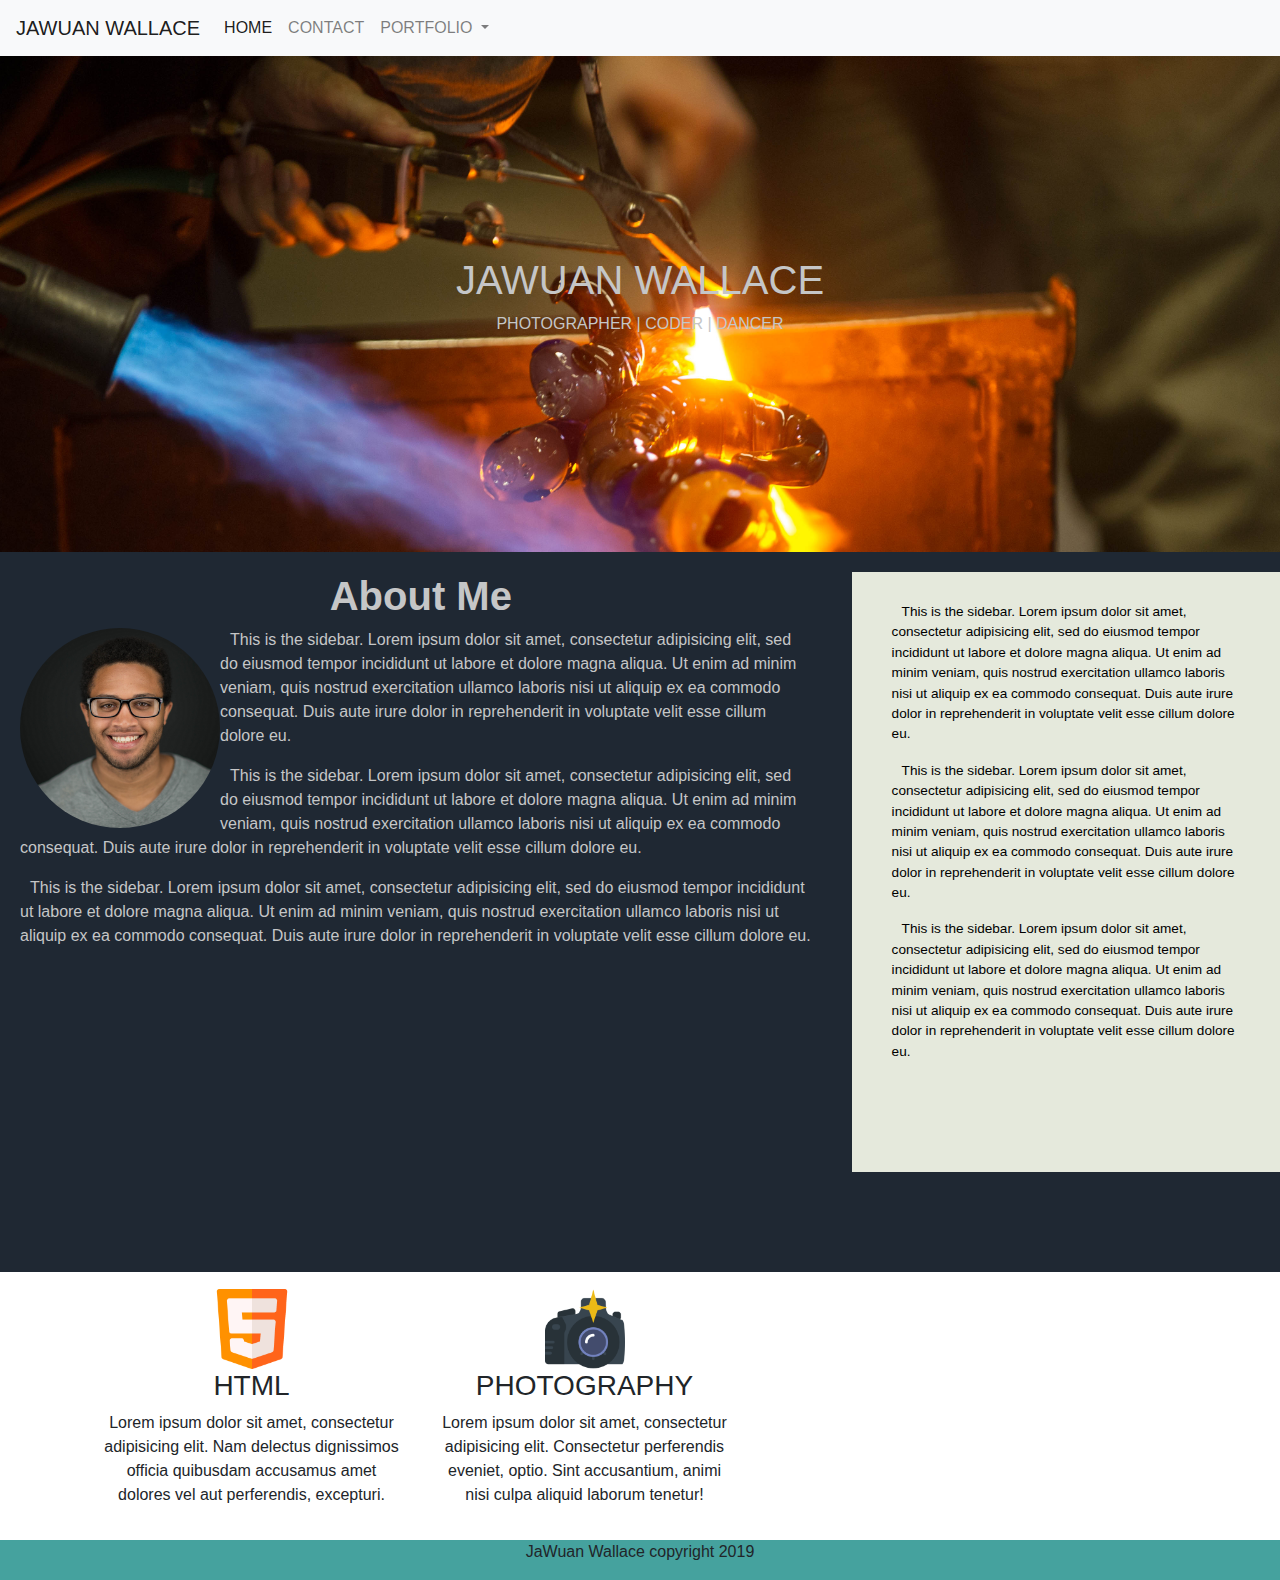
<file: index.html>
<!DOCTYPE html>
<html lang="en" dir="ltr">
  <head>
    <meta charset="utf-8">
    <title>JaWuan Wallace</title>
    <link rel="stylesheet" href="index.css">
    <!-- bootstrap stylesheet -->
    <link rel="stylesheet" href="https://stackpath.bootstrapcdn.com/bootstrap/4.3.1/css/bootstrap.min.css" integrity="sha384-ggOyR0iXCbMQv3Xipma34MD+dH/1fQ784/j6cY/iJTQUOhcWr7x9JvoRxT2MZw1T" crossorigin="anonymous">
  </head>
    <header>
      <nav class="navbar navbar-expand-lg navbar-light bg-light">
        <a class="navbar-brand" href="#">JaWuan Wallace</a>
        <button class="navbar-toggler" type="button" data-toggle="collapse" data-target="#navbarNavDropdown" aria-controls="navbarNavDropdown" aria-expanded="false" aria-label="Toggle navigation">
          <span class="navbar-toggler-icon"></span>
        </button>
        <div class="collapse navbar-collapse" id="navbarNavDropdown">
          <ul class="navbar-nav">
            <li class="nav-item active">
              <a class="nav-link" href="index.html">Home<span class="sr-only">(current)</span></a>
            </li>
            <li class="nav-item">
              <a class="nav-link" href="#">Contact</a>
            </li>
            <li class="nav-item dropdown">
              <a class="nav-link dropdown-toggle" href="#" id="navbarDropdownMenuLink" role="button" data-toggle="dropdown" aria-haspopup="true" aria-expanded="false">
                Portfolio
              </a>
              <div class="dropdown-menu" aria-labelledby="navbarDropdownMenuLink">
                <a class="dropdown-item" href="Photography-page/index.html">Photography</a>
                <a class="dropdown-item" href="Web-page/index.html">Web Development</a>

              </div>
            </li>
          </ul>
        </div>
      </nav>
    </header>
  <body>
  <div class="sec1">
    <h1>JaWuan Wallace</h1>
    <p>Photographer | Coder | Dancer</p>
  </div>
  <div class="sec20">
      <section class="lefttext">
        <div class="About Me" Id="About Me">
          <h1>About Me</h1>
        </div>
      <img src="Photos/me2.jpg" alt="ME" height="200" width="200">
        <p>This is the sidebar. Lorem ipsum dolor sit amet, consectetur adipisicing elit, sed do eiusmod tempor incididunt ut labore et dolore magna aliqua. Ut enim ad minim veniam, quis nostrud exercitation ullamco laboris nisi ut aliquip ex ea commodo consequat. Duis aute irure dolor in reprehenderit in voluptate velit esse cillum dolore eu.</p>
        <p>This is the sidebar. Lorem ipsum dolor sit amet, consectetur adipisicing elit, sed do eiusmod tempor incididunt ut labore et dolore magna aliqua. Ut enim ad minim veniam, quis nostrud exercitation ullamco laboris nisi ut aliquip ex ea commodo consequat. Duis aute irure dolor in reprehenderit in voluptate velit esse cillum dolore eu.</p>
        <p>This is the sidebar. Lorem ipsum dolor sit amet, consectetur adipisicing elit, sed do eiusmod tempor incididunt ut labore et dolore magna aliqua. Ut enim ad minim veniam, quis nostrud exercitation ullamco laboris nisi ut aliquip ex ea commodo consequat. Duis aute irure dolor in reprehenderit in voluptate velit esse cillum dolore eu.</p>

      </section>
      <aside class="sidebar">
        <p>This is the sidebar. Lorem ipsum dolor sit amet, consectetur adipisicing elit, sed do eiusmod tempor incididunt ut labore et dolore magna aliqua. Ut enim ad minim veniam, quis nostrud exercitation ullamco laboris nisi ut aliquip ex ea commodo consequat. Duis aute irure dolor in reprehenderit in voluptate velit esse cillum dolore eu.</p>
        <p>This is the sidebar. Lorem ipsum dolor sit amet, consectetur adipisicing elit, sed do eiusmod tempor incididunt ut labore et dolore magna aliqua. Ut enim ad minim veniam, quis nostrud exercitation ullamco laboris nisi ut aliquip ex ea commodo consequat. Duis aute irure dolor in reprehenderit in voluptate velit esse cillum dolore eu.</p>
        <p>This is the sidebar. Lorem ipsum dolor sit amet, consectetur adipisicing elit, sed do eiusmod tempor incididunt ut labore et dolore magna aliqua. Ut enim ad minim veniam, quis nostrud exercitation ullamco laboris nisi ut aliquip ex ea commodo consequat. Duis aute irure dolor in reprehenderit in voluptate velit esse cillum dolore eu.</p>
      </aside>

  </div>

  <div class="sec2">
    <div class="container">
      <div class="box">
        <img src="Photos/html.png" alt="HTML" height="80" width="80">
        <h3>HTML</h3>
        <p>Lorem ipsum dolor sit amet, consectetur adipisicing elit. Nam delectus dignissimos officia quibusdam accusamus amet dolores vel aut perferendis, excepturi.</p>
      </div>
      <div class="box">
      <img src="Photos/photo-camera.png" alt="Camera" height="80" width="80">
        <h3>Photography</h3>
        <p>Lorem ipsum dolor sit amet, consectetur adipisicing elit. Consectetur perferendis eveniet, optio. Sint accusantium, animi nisi culpa aliquid laborum tenetur!</p>
      </div>
  </div>

  </body>
  <footer id="foot">
    <p>JaWuan Wallace copyright 2019</p>
  </footer>
  <!-- java script -->
  <script src="https://code.jquery.com/jquery-3.3.1.slim.min.js" integrity="sha384-q8i/X+965DzO0rT7abK41JStQIAqVgRVzpbzo5smXKp4YfRvH+8abtTE1Pi6jizo" crossorigin="anonymous"></script>
  <script src="https://cdnjs.cloudflare.com/ajax/libs/popper.js/1.14.7/umd/popper.min.js" integrity="sha384-UO2eT0CpHqdSJQ6hJty5KVphtPhzWj9WO1clHTMGa3JDZwrnQq4sF86dIHNDz0W1" crossorigin="anonymous"></script>
  <script src="https://stackpath.bootstrapcdn.com/bootstrap/4.3.1/js/bootstrap.min.js" integrity="sha384-JjSmVgyd0p3pXB1rRibZUAYoIIy6OrQ6VrjIEaFf/nJGzIxFDsf4x0xIM+B07jRM" crossorigin="anonymous"></script>
</html>
</file>
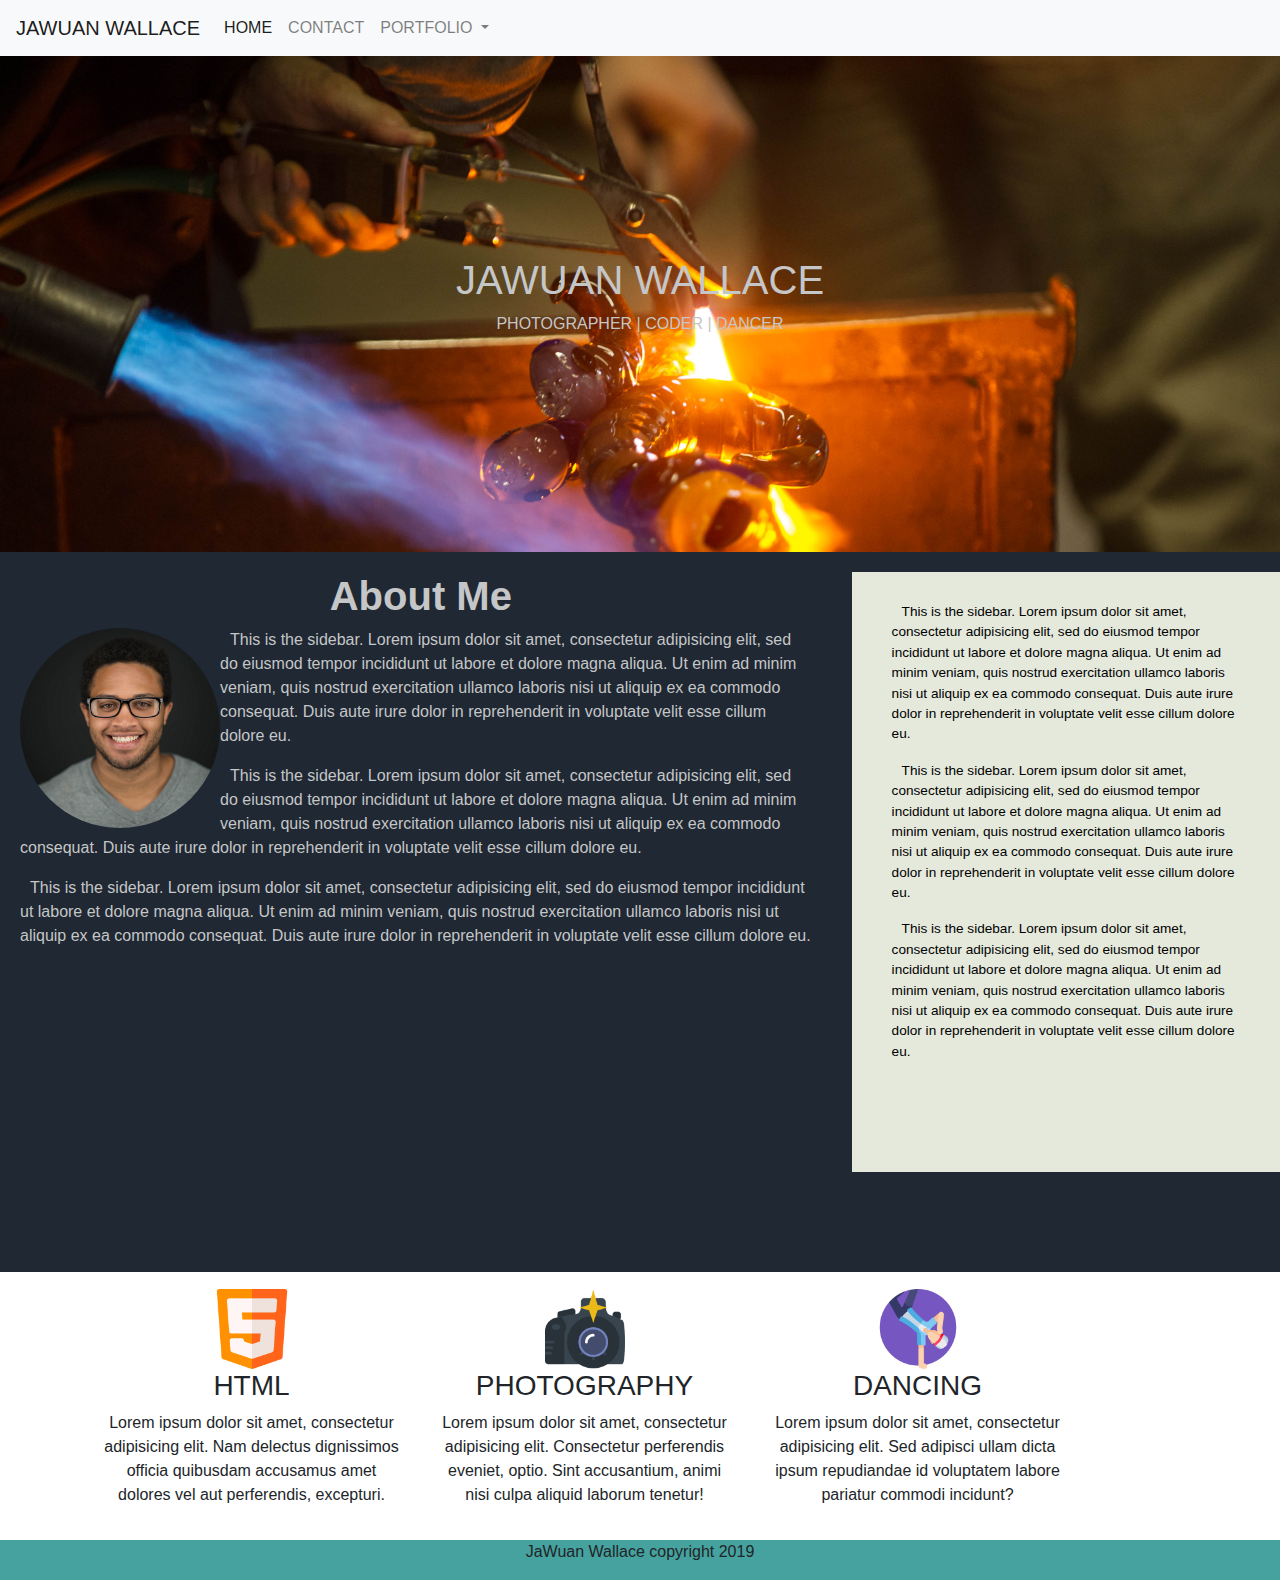
<file: homepage.html>
<!DOCTYPE html>
<html lang="en" dir="ltr">
  <head>
    <meta charset="utf-8">
    <title>JaWuan Wallace</title>
    <link rel="stylesheet" href="CSS/Parallax.css">
    <!-- bootstrap stylesheet -->
    <link rel="stylesheet" href="https://stackpath.bootstrapcdn.com/bootstrap/4.3.1/css/bootstrap.min.css" integrity="sha384-ggOyR0iXCbMQv3Xipma34MD+dH/1fQ784/j6cY/iJTQUOhcWr7x9JvoRxT2MZw1T" crossorigin="anonymous">
  </head>
    <header>
      <nav class="navbar navbar-expand-lg navbar-light bg-light">
        <a class="navbar-brand" href="#">JaWuan Wallace</a>
        <button class="navbar-toggler" type="button" data-toggle="collapse" data-target="#navbarNavDropdown" aria-controls="navbarNavDropdown" aria-expanded="false" aria-label="Toggle navigation">
          <span class="navbar-toggler-icon"></span>
        </button>
        <div class="collapse navbar-collapse" id="navbarNavDropdown">
          <ul class="navbar-nav">
            <li class="nav-item active">
              <a class="nav-link" href="homepage.html">Home<span class="sr-only">(current)</span></a>
            </li>
            <li class="nav-item">
              <a class="nav-link" href="#">Contact</a>
            </li>
            <li class="nav-item dropdown">
              <a class="nav-link dropdown-toggle" href="#" id="navbarDropdownMenuLink" role="button" data-toggle="dropdown" aria-haspopup="true" aria-expanded="false">
                Portfolio
              </a>
              <div class="dropdown-menu" aria-labelledby="navbarDropdownMenuLink">
                <a class="dropdown-item" href="Portfolio.html">Photography</a>
                <a class="dropdown-item" href="WebPort.html">Web Development</a>
              
              </div>
            </li>
          </ul>
        </div>
      </nav>
    </header>
  <body>
  <div class="sec1">
    <h1>JaWuan Wallace</h1>
    <p>Photographer | Coder | Dancer</p>
  </div>
  <div class="sec20">
      <section class="lefttext">
        <div class="About Me" Id="About Me">
          <h1>About Me</h1>
        </div>
      <img src="Photos/me2.jpg" alt="ME" height="200" width="200">
        <p>This is the sidebar. Lorem ipsum dolor sit amet, consectetur adipisicing elit, sed do eiusmod tempor incididunt ut labore et dolore magna aliqua. Ut enim ad minim veniam, quis nostrud exercitation ullamco laboris nisi ut aliquip ex ea commodo consequat. Duis aute irure dolor in reprehenderit in voluptate velit esse cillum dolore eu.</p>
        <p>This is the sidebar. Lorem ipsum dolor sit amet, consectetur adipisicing elit, sed do eiusmod tempor incididunt ut labore et dolore magna aliqua. Ut enim ad minim veniam, quis nostrud exercitation ullamco laboris nisi ut aliquip ex ea commodo consequat. Duis aute irure dolor in reprehenderit in voluptate velit esse cillum dolore eu.</p>
        <p>This is the sidebar. Lorem ipsum dolor sit amet, consectetur adipisicing elit, sed do eiusmod tempor incididunt ut labore et dolore magna aliqua. Ut enim ad minim veniam, quis nostrud exercitation ullamco laboris nisi ut aliquip ex ea commodo consequat. Duis aute irure dolor in reprehenderit in voluptate velit esse cillum dolore eu.</p>

      </section>
      <aside class="sidebar">
        <p>This is the sidebar. Lorem ipsum dolor sit amet, consectetur adipisicing elit, sed do eiusmod tempor incididunt ut labore et dolore magna aliqua. Ut enim ad minim veniam, quis nostrud exercitation ullamco laboris nisi ut aliquip ex ea commodo consequat. Duis aute irure dolor in reprehenderit in voluptate velit esse cillum dolore eu.</p>
        <p>This is the sidebar. Lorem ipsum dolor sit amet, consectetur adipisicing elit, sed do eiusmod tempor incididunt ut labore et dolore magna aliqua. Ut enim ad minim veniam, quis nostrud exercitation ullamco laboris nisi ut aliquip ex ea commodo consequat. Duis aute irure dolor in reprehenderit in voluptate velit esse cillum dolore eu.</p>
        <p>This is the sidebar. Lorem ipsum dolor sit amet, consectetur adipisicing elit, sed do eiusmod tempor incididunt ut labore et dolore magna aliqua. Ut enim ad minim veniam, quis nostrud exercitation ullamco laboris nisi ut aliquip ex ea commodo consequat. Duis aute irure dolor in reprehenderit in voluptate velit esse cillum dolore eu.</p>
      </aside>

  </div>

  <div class="sec2">
    <div class="container">
      <div class="box">
        <img src="Photos/html.png" alt="Smiley face" height="80" width="80">
        <h3>HTML</h3>
        <p>Lorem ipsum dolor sit amet, consectetur adipisicing elit. Nam delectus dignissimos officia quibusdam accusamus amet dolores vel aut perferendis, excepturi.</p>
      </div>
      <div class="box">
      <img src="Photos/photo-camera.png" alt="Smiley face" height="80" width="80">
        <h3>Photography</h3>
        <p>Lorem ipsum dolor sit amet, consectetur adipisicing elit. Consectetur perferendis eveniet, optio. Sint accusantium, animi nisi culpa aliquid laborum tenetur!</p>
      </div>
      <div class="box">
      <img src="Photos/street-dance.png" alt="Smiley face" height="80" width="80">
      <h3>Dancing</h3>
      <p>Lorem ipsum dolor sit amet, consectetur adipisicing elit. Sed adipisci ullam dicta ipsum repudiandae id voluptatem labore pariatur commodi incidunt?</p>
      </div>
    </div>
  </div>

  </body>
  <footer id="foot">
    <p>JaWuan Wallace copyright 2019</p>
  </footer>
  <!-- java script -->
  <script src="https://code.jquery.com/jquery-3.3.1.slim.min.js" integrity="sha384-q8i/X+965DzO0rT7abK41JStQIAqVgRVzpbzo5smXKp4YfRvH+8abtTE1Pi6jizo" crossorigin="anonymous"></script>
  <script src="https://cdnjs.cloudflare.com/ajax/libs/popper.js/1.14.7/umd/popper.min.js" integrity="sha384-UO2eT0CpHqdSJQ6hJty5KVphtPhzWj9WO1clHTMGa3JDZwrnQq4sF86dIHNDz0W1" crossorigin="anonymous"></script>
  <script src="https://stackpath.bootstrapcdn.com/bootstrap/4.3.1/js/bootstrap.min.js" integrity="sha384-JjSmVgyd0p3pXB1rRibZUAYoIIy6OrQ6VrjIEaFf/nJGzIxFDsf4x0xIM+B07jRM" crossorigin="anonymous"></script>
</html>
</file>
<file: index.css>
body, html{
  padding: 0;
  margin: 0;
  background-color:rgb(237, 237, 237);
  scroll-behavior: smooth;

}

/* Site Navigation */
header{
  text-align: center;
  display: inline-block;
  background-color: white;
  width: 100%;
  text-transform: uppercase;
  padding: 0;
  margin:0;
}
.navbar-nav{
  float:none;
  text-align: center;
}
.navbar-nav li{
  display:inline-block;
  float: none;
}
.site-nav ul {
  margin: 0;
  padding: 0;
  width: 100%;
}
.site-nav a{
  text-decoration: none;
  color: black;
  padding: 0;
  margin: 0;
}
.site-nav li{
  margin: 0;
  padding: 0;
  list-style: none;
  float: left;
  letter-spacing: 2px;
  padding: 20px;
}
/* Site Navigation End */

.sec1{
  text-align: center;
  background: url(Photos/Glass.jpg);
  min-height: 100%;
  position: relative;
  background: cover;
  background-position: center;
  background-repeat: no-repeat;
  background-attachment: fixed;
  background-size: cover;
  padding: 200px;
  text-transform: uppercase;
  color: #C5C6C7;
  margin:0;
}


.sec20 {
  background-color: #1F2833;
  width: 100%;
  height: 100%;
  padding-top:20px;
  padding-bottom: 100px;
  float: left;
  box-sizing: border-box;
  text-indent: 10px;
  padding-left: 20px;
  color: #C5C6C7;
}
.sec20 img{
  border-radius: 50%;
  float: left;
}


.sidebar {
  width: 34%;
  height: 600px;
  float: right;
  background-color: #e5e9dc;
  padding: 30px 40px;
  box-sizing: border-box;
  font-size: 85%;
  position: relative;
  color: black;
  padding-bottom: 0;
}

.lefttext{
  width: 66%;
  float: left;
  padding-right: 40px;
  box-sizing: border-box;
}
.lefttext h1{
    text-align: center;
    font-weight: bold;
}
.sec2{
  width: 100%;
}

/* boxes adjustments */
.box img:hover{
  opacity: .7;
  transform: rotate(30deg);
  transition: .3s;
}
.container .box{
  float:left;
  width: 30%;
  padding: 17px;
}
.box{
  text-align: center;
  display: block;
  margin-left: auto;
  margin-right: auto;
  padding-left: 20px;
}

h3{
  text-transform: uppercase;
}
/* End Boxes adjustment*/
#foot{
  background-color: #45A29E;
  display: inline-block;
  width:100%;
  margin:0;
  text-align: center;
}
</file>
<file: CSS/Parallax.css>
body, html{
  padding: 0;
  margin: 0;
  background-color:rgb(237, 237, 237);
  scroll-behavior: smooth;

}

/* Site Navigation */
header{
  text-align: center;
  display: inline-block;
  background-color: white;
  width: 100%;
  text-transform: uppercase;
  padding: 0;
  margin:0;
}
.navbar-nav{
  float:none;
  text-align: center;
}
.navbar-nav li{
  display:inline-block;
  float: none;
}
.site-nav ul {
  margin: 0;
  padding: 0;
  width: 100%;
}
.site-nav a{
  text-decoration: none;
  color: black;
  padding: 0;
  margin: 0;
}
.site-nav li{
  margin: 0;
  padding: 0;
  list-style: none;
  float: left;
  letter-spacing: 2px;
  padding: 20px;
}
/* Site Navigation End */

.sec1{
  text-align: center;
  background: url(../Photos/Glass.jpg);
  min-height: 100%;
  position: relative;
  background: cover;
  background-position: center;
  background-repeat: no-repeat;
  background-attachment: fixed;
  background-size: cover;
  padding: 200px;
  text-transform: uppercase;
  color: #C5C6C7;
  margin:0;
}


.sec20 {
  background-color: #1F2833;
  width: 100%;
  height: 100%;
  padding-top:20px;
  padding-bottom: 100px;
  float: left;
  box-sizing: border-box;
  text-indent: 10px;
  padding-left: 20px;
  color: #C5C6C7;
}
.sec20 img{
  border-radius: 50%;
  float: left;
}


.sidebar {
  width: 34%;
  height: 600px;
  float: right;
  background-color: #e5e9dc;
  padding: 30px 40px;
  box-sizing: border-box;
  font-size: 85%;
  position: relative;
  color: black;
  padding-bottom: 0;
}

.lefttext{
  width: 66%;
  float: left;
  padding-right: 40px;
  box-sizing: border-box;
}
.lefttext h1{
    text-align: center;
    font-weight: bold;
}
.sec2{
  width: 100%;
}

/* boxes adjustments */
.box img:hover{
  opacity: .7;
  transform: rotate(30deg);
  transition: .3s;
}
.container .box{
  float:left;
  width: 30%;
  padding: 17px;
}
.box{
  text-align: center;
  display: block;
  margin-left: auto;
  margin-right: auto;
  padding-left: 20px;
}

h3{
  text-transform: uppercase;
}
/* End Boxes adjustment*/
#foot{
  background-color: #45A29E;
  display: inline-block;
  width:100%;
  margin:0;
  text-align: center;
}
</file>
